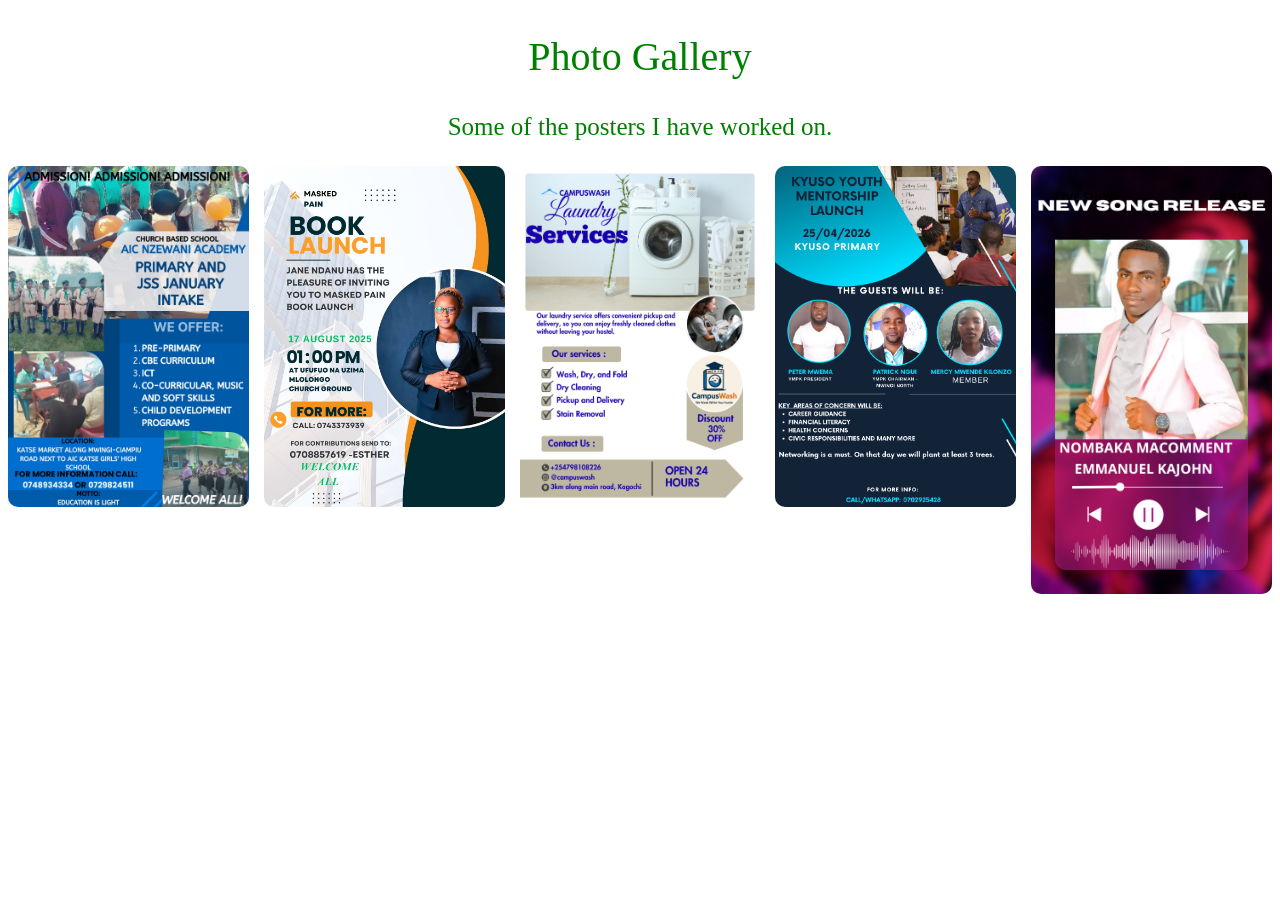
<file: gallery.html>
<!DOCTYPE html>
<html lang="en">
<head>
    <meta charset="UTF-8">
    <meta name="viewport" content="width=device-width, initial-scale=1.0">
    <title>Graphics Gallery</title>
</head>

<style>
    .gallery{
        display: grid;
        grid-template-columns: repeat(auto-fit, minmax(200px, 1fr));
        gap: 15px;
    
    }
    .gallery img{
        width: 100%;
        border-radius: 10px;
        margin-bottom:;
        object-fit: cover;
        margin-bottom:10px;
    }
    h2{
        text-align: center;
        font-weight: 500;
        font-size: 40px;
        color: green;
    }

    .gallery img:hover{
        transform: translateY(-8px);
        transition: 0.5s;
        background: scroll;
        }
    p{
        font-size:25px;
        color:green;
        text-align:center
    }
</style>
<body>
    <h2>Photo Gallery</h2>
    <p>Some of the posters I have worked on.</p>
    <div class="gallery">
        <img src="Images/images/banner.jpg" alt="">
        <img src="Images/images/poster.jpg" alt="">
        <img src="Images/images/flyer.jpg" alt="">
        <img src="Images/images/Launch.png" alt="">
        <img src="Images/images/Song release.png" alt="">
    </div>

    
</body>
</html>
</file>
